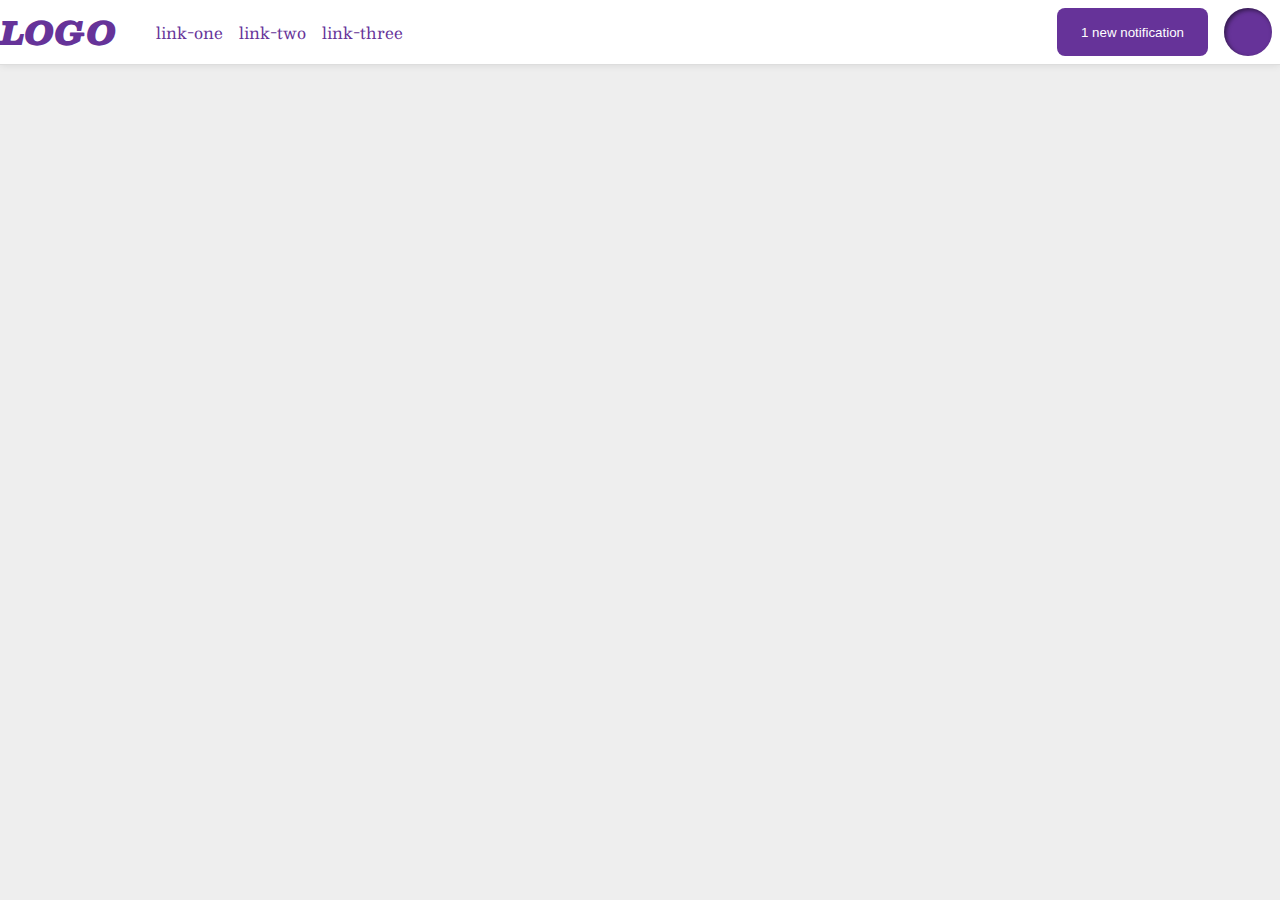
<file: flex/03-flex-header-2/index.html>
<!DOCTYPE html>
<html lang="en">
  <head>
    <meta charset="UTF-8">
    <meta http-equiv="X-UA-Compatible" content="IE=edge">
    <meta name="viewport" content="width=device-width, initial-scale=1.0">
    <title>Flex Header 2</title>
    <link rel="stylesheet" href="style.css">
  </head>
  <body>
    <div class="header">
      <div class="left-side">
        <div class="logo">
          LOGO
        </div>
        <ul class="links">
          <li><a href="google.com">link-one</a></li>
          <li><a href="google.com">link-two</a></li>
          <li><a href="google.com">link-three</a></li>
        </ul>
      </div>
      <div class="right-side">
        <button class="notifications">
          1 new notification
        </button>
        <div class="profile-image"></div>
      </div>
    </div>
  </body>
</html>
</file>
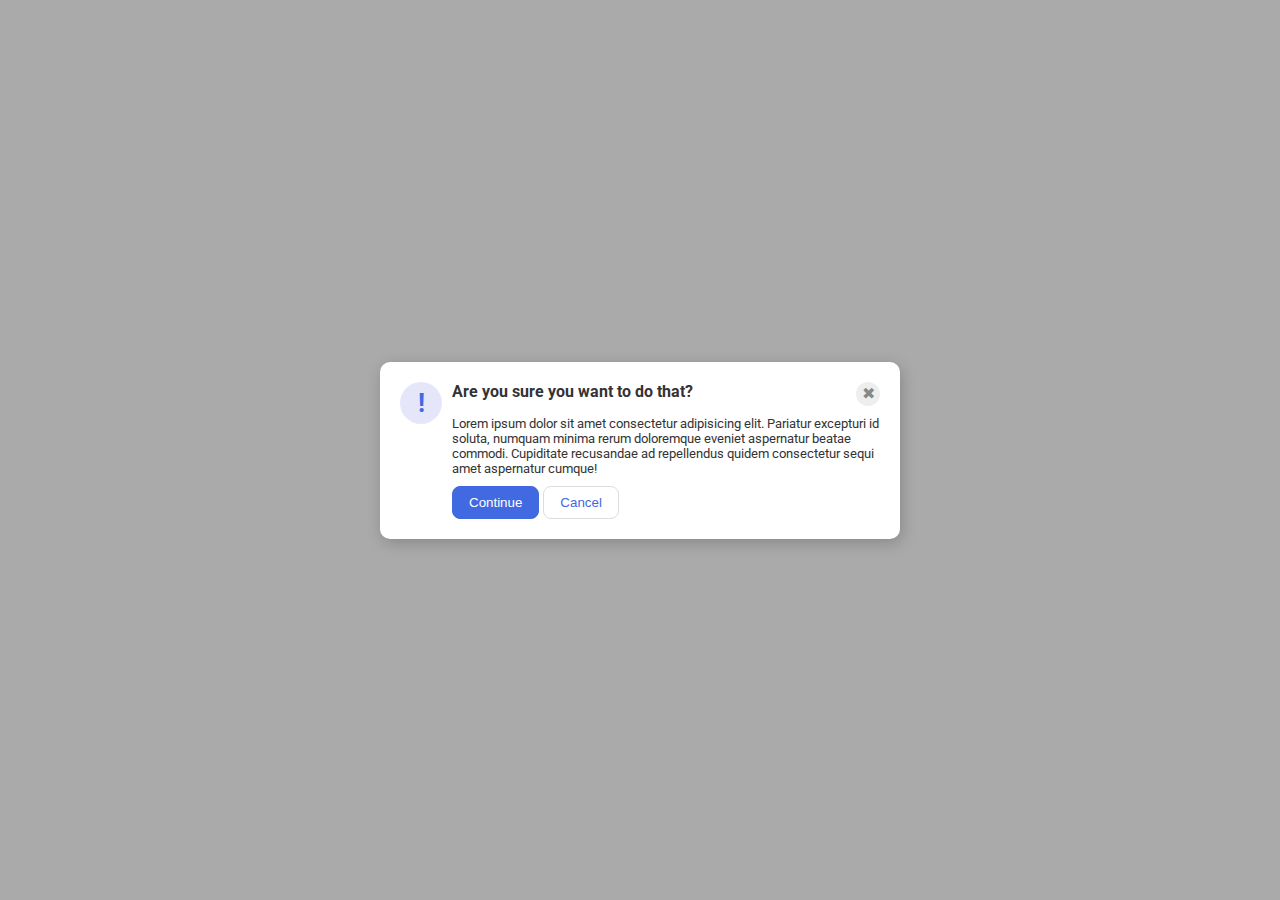
<file: flex/05-flex-modal/index.html>
<!DOCTYPE html>
<html lang="en">
  <head>
    <meta charset="UTF-8">
    <meta http-equiv="X-UA-Compatible" content="IE=edge">
    <meta name="viewport" content="width=device-width, initial-scale=1.0">
    <link rel="stylesheet" href="style.css">
    <title>Modal</title>
  </head>
  <body>
    <div class="modal">

      <!-- left side, only the "icon" in this area -->
      <div class="left"><div class="icon">!</div></div>


      <!-- right side, everything else -->
      <div class="right">
        <!-- top of "right" -->
        <div class="top">
          <div class="header">Are you sure you want to do that?</div>
          <div class="close-button">✖</div>
        </div>

        <!-- middle (content) of the "right" -->
        <div class="content"><div class="text">Lorem ipsum dolor sit amet consectetur adipisicing elit. Pariatur excepturi id soluta, numquam minima rerum doloremque eveniet aspernatur beatae commodi. Cupiditate recusandae ad repellendus quidem consectetur sequi amet aspernatur cumque!</div></div>

        <!-- bottom of "right" -->
        <div class="bottom">
          <button class="continue">Continue</button>
          <button class="cancel">Cancel</button>
        </div>
      </>
    </div>
  </body>
</html>
</file>
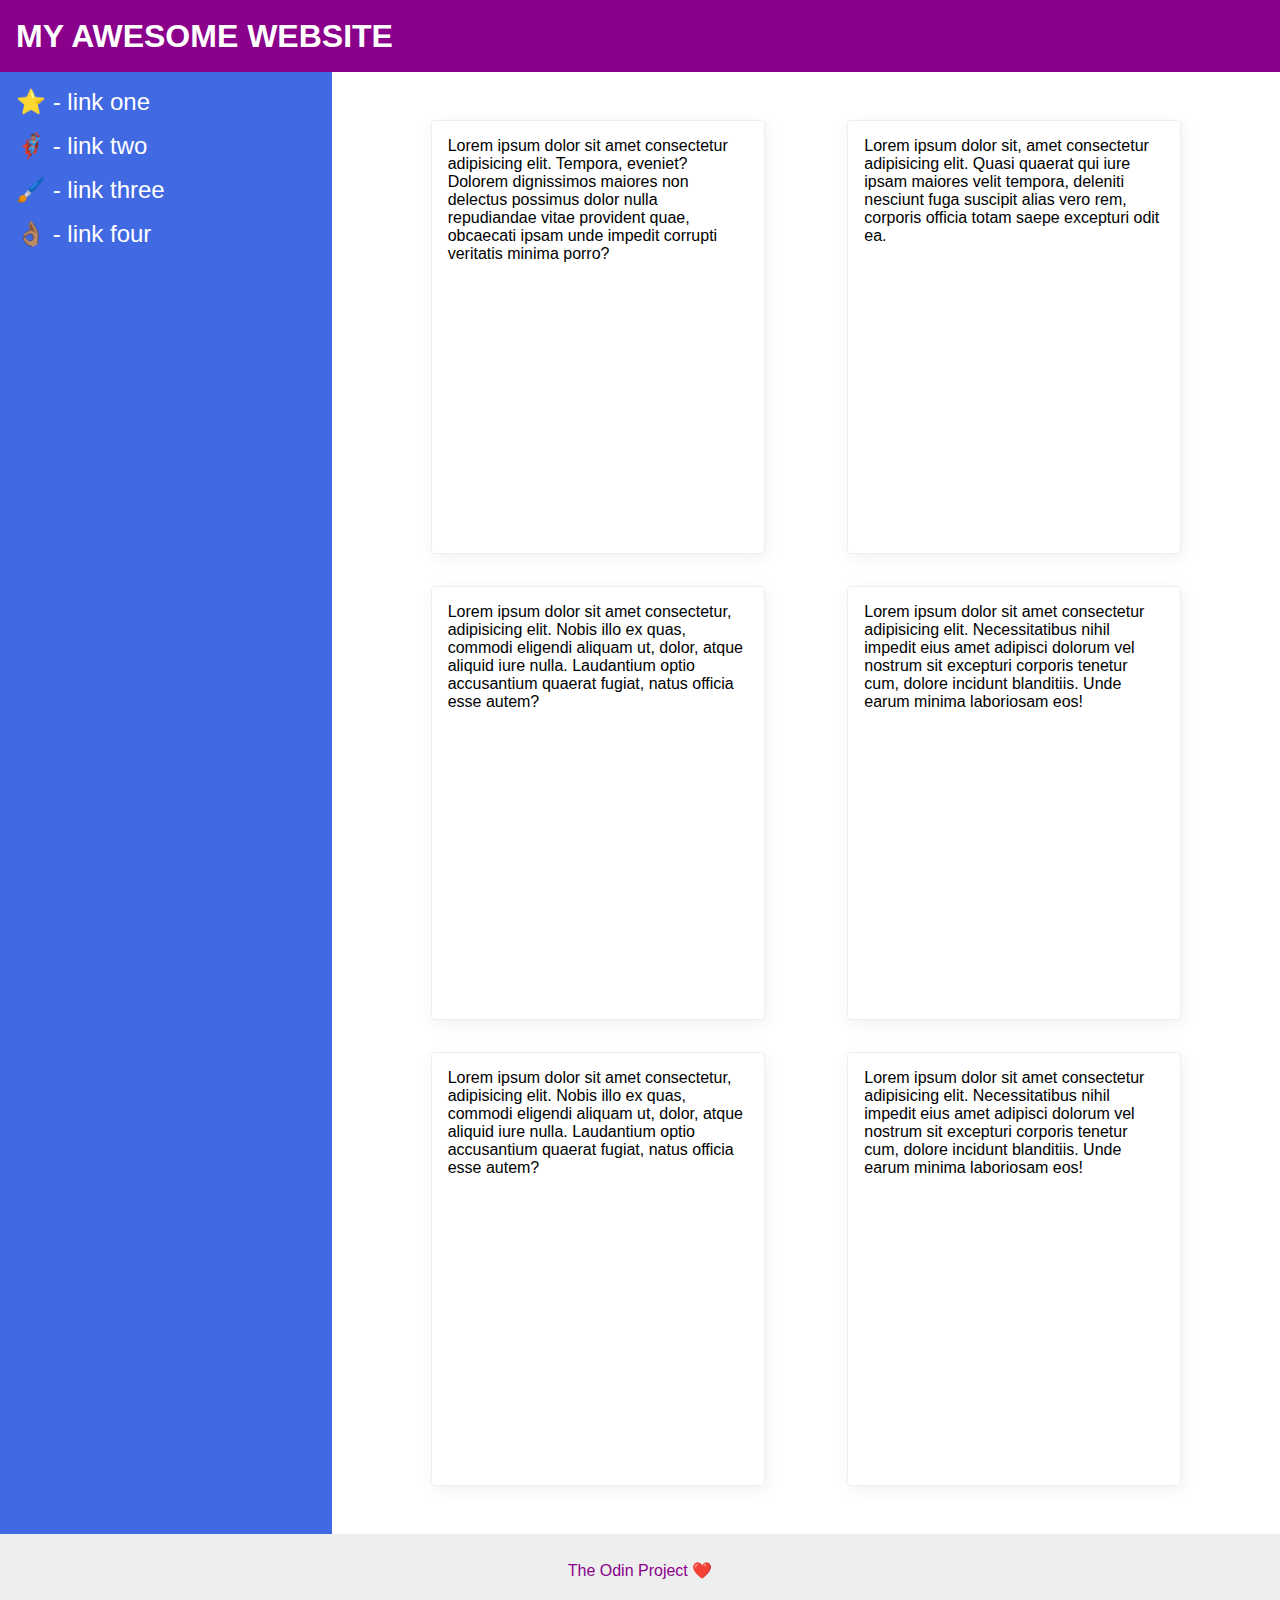
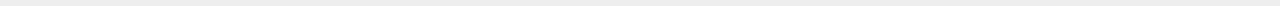
<file: flex/07-flex-layout-2/index.html>
<!DOCTYPE html>
<html lang="en">
  <head>
    <meta charset="UTF-8">
    <meta http-equiv="X-UA-Compatible" content="IE=edge">
    <meta name="viewport" content="width=device-width, initial-scale=1.0">
    <title>The Holy Grail</title>
    <link rel="stylesheet" href="style.css">
  </head>
  <body>
    <div class="header">
      MY AWESOME WEBSITE
    </div>
    
    <div class="middle">
      <div class="sidebar">
        <ul>
          <li><a href="#">⭐ - link one</a></li>
          <li><a href="#">🦸🏽‍♂️ - link two</a></li>
          <li><a href="#">🖌️ - link three</a></li>
          <li><a href="#">👌🏽 - link four</a></li>
        </ul>
      </div>
  
      <div class="content">
        <div class="card">Lorem ipsum dolor sit amet consectetur adipisicing elit. Tempora, eveniet? Dolorem dignissimos maiores non delectus possimus dolor nulla repudiandae vitae provident quae, obcaecati ipsam unde impedit corrupti veritatis minima porro?</div>
        <div class="card">Lorem ipsum dolor sit, amet consectetur adipisicing elit. Quasi quaerat qui iure ipsam maiores velit tempora, deleniti nesciunt fuga suscipit alias vero rem, corporis officia totam saepe excepturi odit ea.</div>
        <div class="card">Lorem ipsum dolor sit amet consectetur, adipisicing elit. Nobis illo ex quas, commodi eligendi aliquam ut, dolor, atque aliquid iure nulla. Laudantium optio accusantium quaerat fugiat, natus officia esse autem?</div>
        <div class="card">Lorem ipsum dolor sit amet consectetur adipisicing elit. Necessitatibus nihil impedit eius amet adipisci dolorum vel nostrum sit excepturi corporis tenetur cum, dolore incidunt blanditiis. Unde earum minima laboriosam eos!</div>
        <div class="card">Lorem ipsum dolor sit amet consectetur, adipisicing elit. Nobis illo ex quas, commodi eligendi aliquam ut, dolor, atque aliquid iure nulla. Laudantium optio accusantium quaerat fugiat, natus officia esse autem?</div>
        <div class="card">Lorem ipsum dolor sit amet consectetur adipisicing elit. Necessitatibus nihil impedit eius amet adipisci dolorum vel nostrum sit excepturi corporis tenetur cum, dolore incidunt blanditiis. Unde earum minima laboriosam eos!</div>
      </div>

    </div>
    
    <div class="footer">
      The Odin Project ❤️
    </div>
  </body>
</html>
</file>
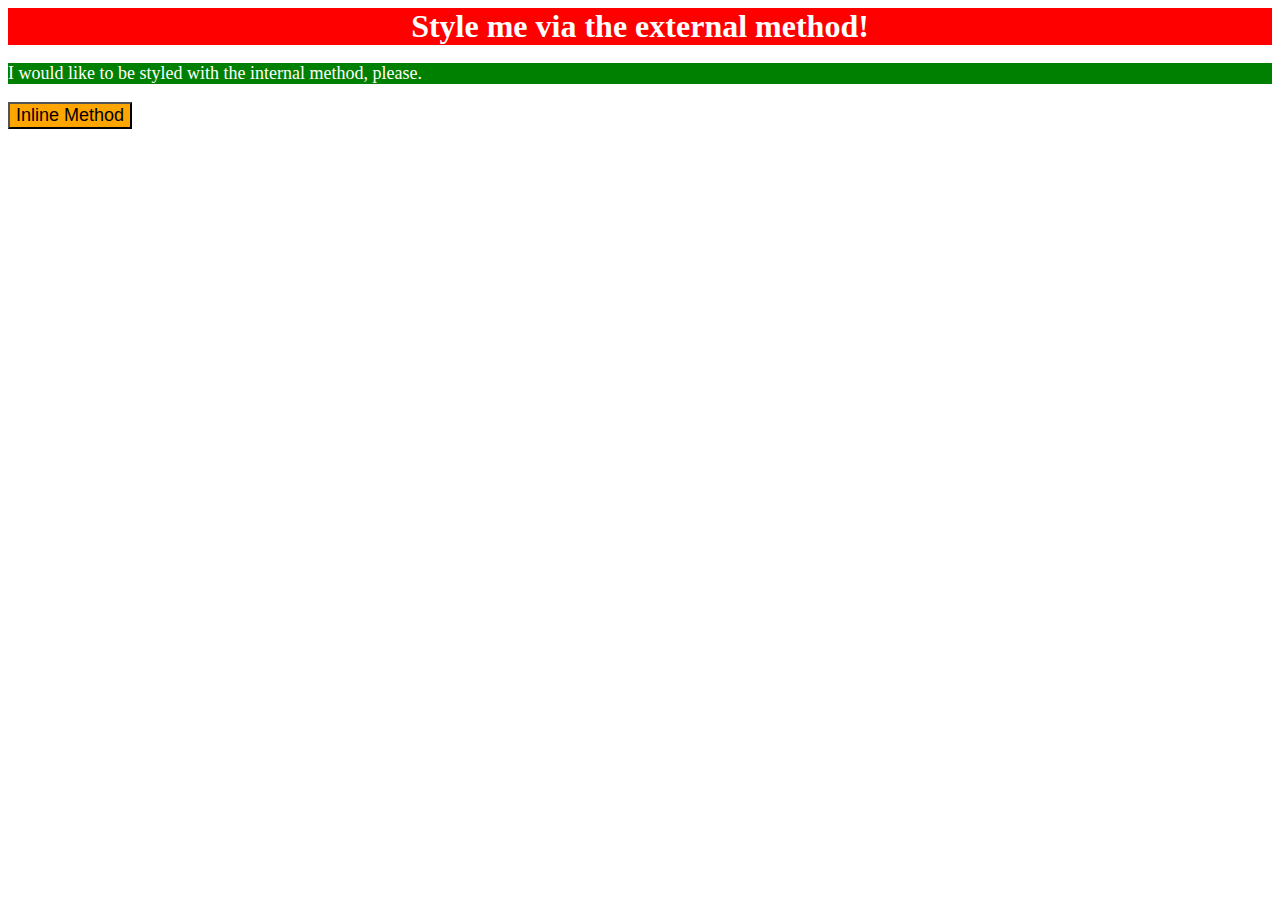
<file: foundations/01-css-methods/index.html>
<!DOCTYPE html>
<html lang="en">
  <head>
    <meta charset="UTF-8">
    <meta http-equiv="X-UA-Compatible" content="IE=edge">
    <meta name="viewport" content="width=device-width, initial-scale=1.0">
    <title>Methods for Adding CSS</title>
    <link rel="stylesheet" href="style.css">

    <!-- internal css assignment: 
        `p`: a green background, white text, and a font size of 18px -->
    <style>
      p{
        background-color: green;
        color: white;
        font-size: 18px;
      }
    </style>
  </head>
  <body>
    <div>Style me via the external method!</div>
    <p>I would like to be styled with the internal method, please.</p>
    <!-- inline css: 
      `button`: an orange background and a font size of 18px  -->
    <button style="background-color: orange; font-size:18px;">Inline Method</button>
  </body>
</html>
</file>
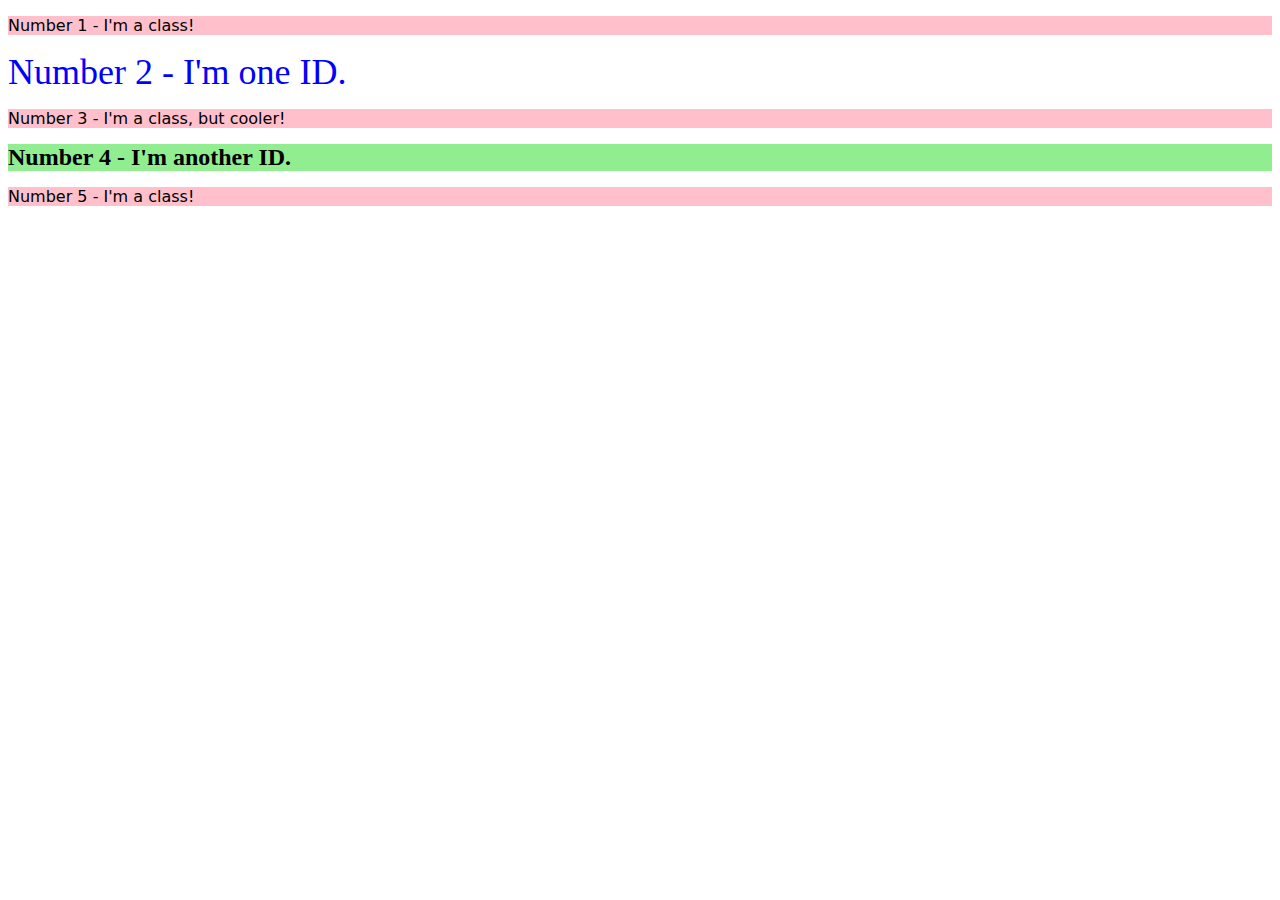
<file: foundations/02-class-id-selectors/index.html>
<!DOCTYPE html>
<html lang="en">
  <head>
    <meta charset="UTF-8">
    <meta http-equiv="X-UA-Compatible" content="IE=edge">
    <meta name="viewport" content="width=device-width, initial-scale=1.0">
    <title>Class and ID Selectors</title>
    <link rel="stylesheet" href="style.css">
  </head>
  <body>
    <div class="odd-lines"><p>Number 1 - I'm a class!</p></div>
    <div id="line2">Number 2 - I'm one ID.</div>
    <div class="odd-lines additional-style"><p>Number 3 - I'm a class, but cooler!</p></div>
    <div id="line4">Number 4 - I'm another ID.</div>
    <div class="odd-lines"><p>Number 5 - I'm a class!</p></div>
  </body>
</html>
</file>
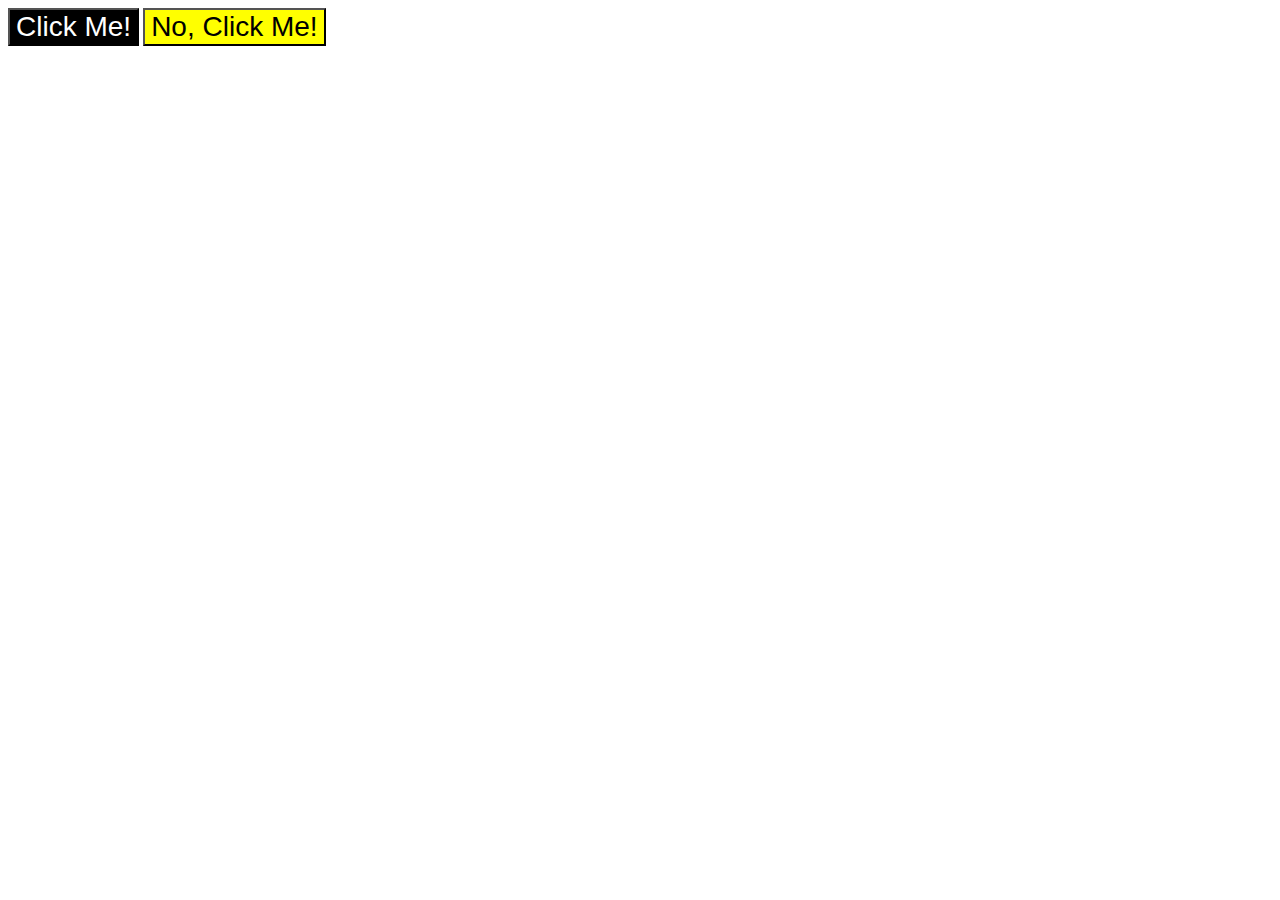
<file: foundations/03-grouping-selectors/index.html>
<!DOCTYPE html>
<html lang="en">
  <head>
    <meta charset="UTF-8">
    <meta http-equiv="X-UA-Compatible" content="IE=edge">
    <meta name="viewport" content="width=device-width, initial-scale=1.0">
    <title>Grouping Selectors</title>
    <link rel="stylesheet" href="style.css">
  </head>
  <body>
    <button class="type-A">Click Me!</button>
    <button class="type-B">No, Click Me!</button>
  </body>
</html>
</file>
<file: flex/03-flex-header-2/style.css>
/* this is some magical font-importing.  
you'll learn about it later. */
@import url('https://fonts.googleapis.com/css2?family=Besley:ital,wght@0,400;1,900&display=swap');

/* tasks
### Self Check
- Everything is centered vertically inside the header.
- There is 8px space between everything and the edge of the header.
- Items are arranged horizontally as seen in the outcome image.
- There is 16px between each item on both sides of the header.
- flex is used to arrange everything.
*/
body {
  margin: 0;
  background: #eee;
  font-family: Besley, serif;
}

.header {
  background: white;
  border-bottom: 1px solid #ddd;
  box-shadow: 0 0 8px rgba(0,0,0,.1);
  display: flex;
  align-items: center;
  
}
.left-side{
  display: flex;
  flex: 2 1 auto;
  align-items: center;
}

.right-side{
  display: flex;
  justify-content: space-around;
}

.links{
  display: flex;
}

.profile-image,
button {
  margin: 8px;
}
.profile-image {
  background: rebeccapurple;
  box-shadow: inset 2px 2px 4px rgba(0,0,0,.5);
  border-radius: 50%;
  width: 48px;
  height: 48px;
}

.logo {
  color: rebeccapurple;
  font-size: 32px;
  font-weight: 900;
  font-style: italic;

}

button {
  border: none;
  border-radius: 8px;
  background: rebeccapurple;
  color: white;
  padding: 8px 24px;
}

a {
  /* this removes the line under our links */
  text-decoration: none;
  color: rebeccapurple;
}

ul {
  list-style-type: none;
  gap: 16px;
}
</file>
<file: flex/05-flex-modal/style.css>
@import url('https://fonts.googleapis.com/css2?family=Roboto:wght@400;700&display=swap');

/* tasks
- The blue icon is aligned to the left.
- There is equal space on either side of the icon (the gaps between the icon and the edge of the card, and the icon and the text, are the same).
- There is padding around the edge of the modal.
- The header, text, and buttons are aligned with each other.
- The header is bold and a slightly larger text-size than the text.
- The close button is vertically aligned with the header, and aligned in the top-right of the card.
 */

html, body {
  height: 100%;
}

body {
  font-family: Roboto, sans-serif;
  margin: 0;
  background: #aaa;
  color: #333;
  /* I'll give you this one for free lol */
  display: flex;
  align-items: center;
  justify-content: center;
}

.header{
  font-weight: bolder;
  font-size: medium;
}

.text{
  font-size: smaller;
}

.modal {
  background: white;
  width: 480px;
  border-radius: 10px;
  box-shadow: 2px 4px 16px rgba(0,0,0,.2);
  display:flex;
  gap: 10px;
  padding:20px;
}

.right{
  display:flex;
  flex-direction: column;
  gap:10px;
}

.top{
  display: flex;
  justify-content: space-between;
}



.icon {
  color: royalblue;
  font-size: 26px;
  font-weight: 700;
  background: lavender;
  width: 42px;
  height: 42px;
  border-radius: 50%;
  display: flex;
  align-items: center;
  justify-content: center;
}

.close-button {
  background: #eee;
  border-radius: 50%;
  color: #888;
  font-weight: 400;
  font-size: 16px;
  height: 24px;
  width: 24px;
  display: flex;
  align-items: center;
  justify-content: center;
}

button {
  padding: 8px 16px;
  border-radius: 8px;
}

button.continue {
  background: royalblue;
  border: 1px solid royalblue;
  color: white;
}

button.cancel {
  background: white;
  border: 1px solid #ddd;
  color: royalblue;
}
</file>
<file: flex/07-flex-layout-2/style.css>
/* tasks
### Self Check
- The header text is size 32px and weight 900.
- The header text is vertically centered and 16px from the edge of the screen.
- The footer is pushed to the bottom of the screen (the footer may go _below_ the bottom of the screen if the content of the 'cards' section overflows and/or if your screen is shorter).
- The footer text is centered horizontally and vertically.
- The sidebar and cards take up all available space above the footer.
- The sidebar is 300px wide (and it doesn't shrink).
- The sidebar links are size 24px, are white, and do not have the underline text decoration.
- The sidebar has 16px padding.
- There is 32px padding around the 'cards' section.
- The cards are arranged horizontally, but wrap to multiple lines when they run out of room on the page. 

### Hints
- You will need to change the flex-direction to push the footer down.
- You will need to add some divs as containers to get things to line up correctly.
- `flex-wrap` will help get the cards aligned correctly.
-  Make sure you define how much space the cards should take up, in order for `flex-wrap` to work as intended.
*/

body {
  font-family: -apple-system, BlinkMacSystemFont, 'Segoe UI', Roboto, Oxygen, Ubuntu, Cantarell, 'Open Sans', 'Helvetica Neue', sans-serif;
  margin: 0;
  min-height: 100vh;
  display: flex;
  flex-direction: column  ;
}

a{
  text-decoration: none;
  color:white;
  font-size: 24px;
}

ul{
  list-style-type: none;
  margin:0;
  padding:0;
}

li{
  padding-bottom: 16px;
}

.header {
  height: 72px;
  background: darkmagenta;
  color: white;
  display: flex;
  align-items: center;
  font-size: 32px;
  font-weight: 900;
  padding-left: 16px;
}

.middle {
  display: flex;

}

.content{
  display: flex;
  flex-wrap: wrap;
  padding: 32px;
  justify-content: space-evenly;
  
}

.footer {
  height: 72px;
  background: #eee;
  color: darkmagenta;
  display:flex;
  justify-content: center;
  align-items: center;

}

.sidebar {
  display: flex;
  flex: 0 0 300px;
  background: royalblue;
  padding: 16px;

}

.card {
  border: 1px solid #eee;
  box-shadow: 2px 4px 16px rgba(0,0,0,.06);
  border-radius: 4px;
  display: flex;
  flex: 0 0 300px;
  margin: 16px;
  font-size: 16px;
  height: 400px;
  padding: 16px;

}
</file>
<file: foundations/01-css-methods/style.css>
/*  assignment: 
        `div`: a red background, white text, a font size of 32px, center aligned, and bold  */
div {
    background-color: red;
    color:white;
    font-size: 32px;
    text-align: center;
    font-weight: bold;
}
</file>
<file: foundations/02-class-id-selectors/style.css>
/* tasks

    * **All odd numbered elements**: a light red/pink background, and a list of fonts containing `Verdana` and `DejaVu Sans` with `sans-serif` as a fallback
    * **The second element**: blue text and a font size of 36px
    * **The third element**: in addition to the styles for all odd numbered elements, add a font size of 24px
    * **The fourth element**: a light green background, a font size of 24px, and bold

*/


.odd-lines{
    background-color: #ffc0cb;
    font-family: Verdana, "DejaVu Sans", sans-serif;
}

#line2{
    color: #0000ff;
    font-size: 36px;
}

.additional-styles{
    font-size: 24px;
}

#line4{
    background-color: #90ee90;
    font-size: 24px;
    font-weight: bold;
}
</file>
<file: foundations/03-grouping-selectors/style.css>
/* tasks
    * **The first element**: a black background and white text
    * **The second element**: a yellow background
    * **Both elements**: a font size of 28px and a list of fonts containing `Helvetica` and `Times New Roman`, with `sans-serif` as a fallback 

*/

.type-A,
.type-B{
    font-size: 28px;   
    font-family: Helvetica, "Times New Roman", sans-serif;
}

.type-A{
    background-color: black;
    color: white;
}

.type-B{
    background-color: yellow;
}
</file>
